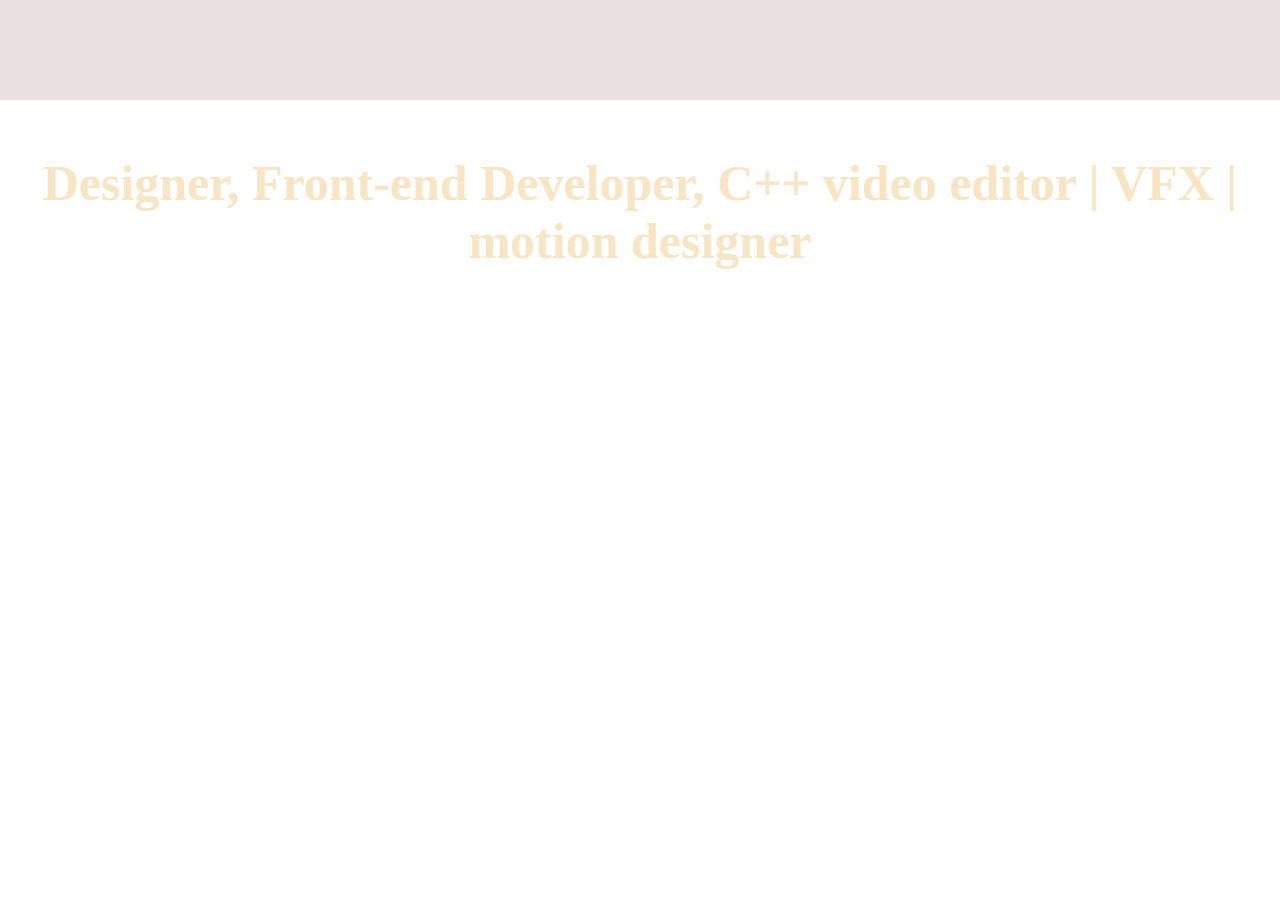
<file: index.html>
<!DOCTYPE html>
<html lang="en">
<head>
    <meta charset="UTF-8">
    <meta name="viewport" content="width=device-width, initial-scale=1.0">
    <link rel="stylesheet" href="https://cdnjs.cloudflare.com/ajax/libs/font-awesome/6.5.1/css/all.min.css">
    <link rel="stylesheet" href="style.css">
    <link rel="preconnect" href="https://fonts.googleapis.com">
    <title>Document</title>
</head>
<body>
    <header class="header">
    <nav class="navbar">

        <ul>

            <li class="instagram">
                <a href="https://www.instagram.com/vini.fxp77__/?__pwa=1#" target="_blank">
                    <i class="fa-brands fa-instagram"></i>
                </a>
            </li>
            </ul>


            <div class="button">
            <button class="projects-button" onclick="mostrarAba('Projects')">Projects</button>
            
            
            <button class="contact-button"  onclick="mostrarAba('Contact')">Contact</button>
        
            
            </div>
    </nav>
    </header>

    <section class="sobre">

        <h1>Designer, Front-end Developer, C++ video editor | VFX | motion designer</h1>
        <P> I design and code beautifully simple things, and i love what i do.</P>
        <h2 class="cerebro">
            <i class="fa-solid fa-brain"></i>
        </h2>
    </section>
<div id="Projects" class="aba">
        <h2>Projects</h2>
        <P>Portfólio under construction</P>
        <div class="project-list">
            <div class="project-item">
                <h3>Cafeteria-CODE</h3>
                <p> which simulates an online coffee shop</p> 
                <a href="https://viniciius-dev.github.io/Cafeteria--CODE/" target="_blank">Acessar Projeto</a>
            </div>
            <div class="project-item">
                <h3>store dropshipping</h3>
                <p>in activity. used API</p>
                <a href="https://dexter-storyy-sable-ad1cef.netlify.app/?fbclid=PAQ0xDSwKohxpleHRuA2FlbQIxMQABp-Eu2xjA5WNYbbed9mt38Z-RsVcw0sPSJiRbQWWGS5wabU_msoC6B73DJOzV_aem_Rb2TR2rm6WkuiNE1ETaa0g" target="_blank">Acessar Projeto</a>
            </div>
        </div>
    </div> <!-- FECHANDO PROJECTS CORRETAMENTE -->

    <div id="Contact" class="aba">
        <h2>Contact</h2>
        <p>You can reach me at: viniciuscasalves654@gmail.com</p>
    </div>

  
<script src="script.js"></script>
</body>
</html>
</file>
<file: style.css>
body {
    background-image: url('https://i.pinimg.com/originals/eb/7f/0c/eb7f0ccf927c93aeedbb3cf100d6fd29.gif');
    background-repeat: no-repeat;
    background-size: cover;
    background-position: center;
    height: 100vh; /* Faz o body ocupar 100% da altura da tela */
    margin: 0;
}

.header {
    background-color: #e9e1e1;
    padding: 10px 20px;
    font-family: "Roboto", sans-serif;
}



.intagran {
    display: flex;
    justify-content: center;
    align-items: center;
    gap: 10px;
    padding: 12px 25px;
}

.navbar {
    display: flex;
    justify-content: center;
    align-items: center;
    gap: 1500px;

}

.navbar ul {
    display: flex;
    gap: 20px;
    align-items: center;
}

.navbar li a {
    align-items: center;
    list-style: none;
    gap: 200px;
}

.projects-button {
    padding: 9px 15px;
    border: 2px solid rgba(190, 184, 190, 0.171);
    border-radius: 10px;
    font-size: 16px;
    background: white;
    color: rgb(12, 3, 12);
    cursor: pointer;
    transition: background-color 0.3s, color 0.3s;
    
}

.projects-button:hover {
    background-color: rgba(190, 184, 190, 0.171);
    color: black;
}

.contact-button {
    padding: 9px 15px;
    border: 2px solid rgba(230, 14, 230, 0.788);
    border-radius: 10px;
    font-size: 16px;
    background: white;
    color: purple;
    cursor: pointer;
    transition: background-color 0.3s, color 0.3s;
}

.contact-button:hover {
    background-color: rgba(230, 14, 230, 0.1);
    color: rgb(97, 3, 97);
}



.sobre  h1{
    margin: button;
    padding: 20px;
    text-align: center;
    font-size: 50px ;
    color: #f5deb3c7;
    
}

.sobre p {
     margin: button;
    padding: 20px;
    text-align: center;
    font-size: 50px ;
    color: #ffff;
}

.sobre h2 {
    margin: button;
    padding: 20px;
    text-align: center;
    font-size: 120px ;
    color: rgba(252, 252, 252, 0.404);
}

.aba {
  display: none;
  opacity: 0;
  transition: opacity 0.3s ease-in-out;
}

.ativa {
  display: block;
  opacity: 1;
}




.aba { 
margin: button;
    padding: 20px;
    text-align: center;
    font-size: 45px ;
    color: #f5deb3c7;
}
@media (max-width: 768px) {
    .navbar {
        flex-direction: column;
        gap: 20px;
    }

    .intagran {
        flex-direction: column;
        align-items: center;
    }

    .projects-button, .contact-button {
        width: 100%;
        text-align: center;
    }
    .navbar ul {
        flex-direction: column;
        align-items: center;
    }

    .navbar li a {
        text-align: center;
        width: 100%;
    }

    .sobre h1, .sobre p, .sobre h2 {
        font-size: 30px; /* Ajuste o tamanho da fonte para telas menores */
    }

    .aba {
        font-size: 20px; /* Ajuste o tamanho da fonte para telas menores */
    }
   
    .header {
        padding: 10px 10px; /* Ajuste o padding para telas menores */
    }

    .body {
        padding: 0 10px; /* Ajuste o padding do body para telas menores */
    }
}
</file>
